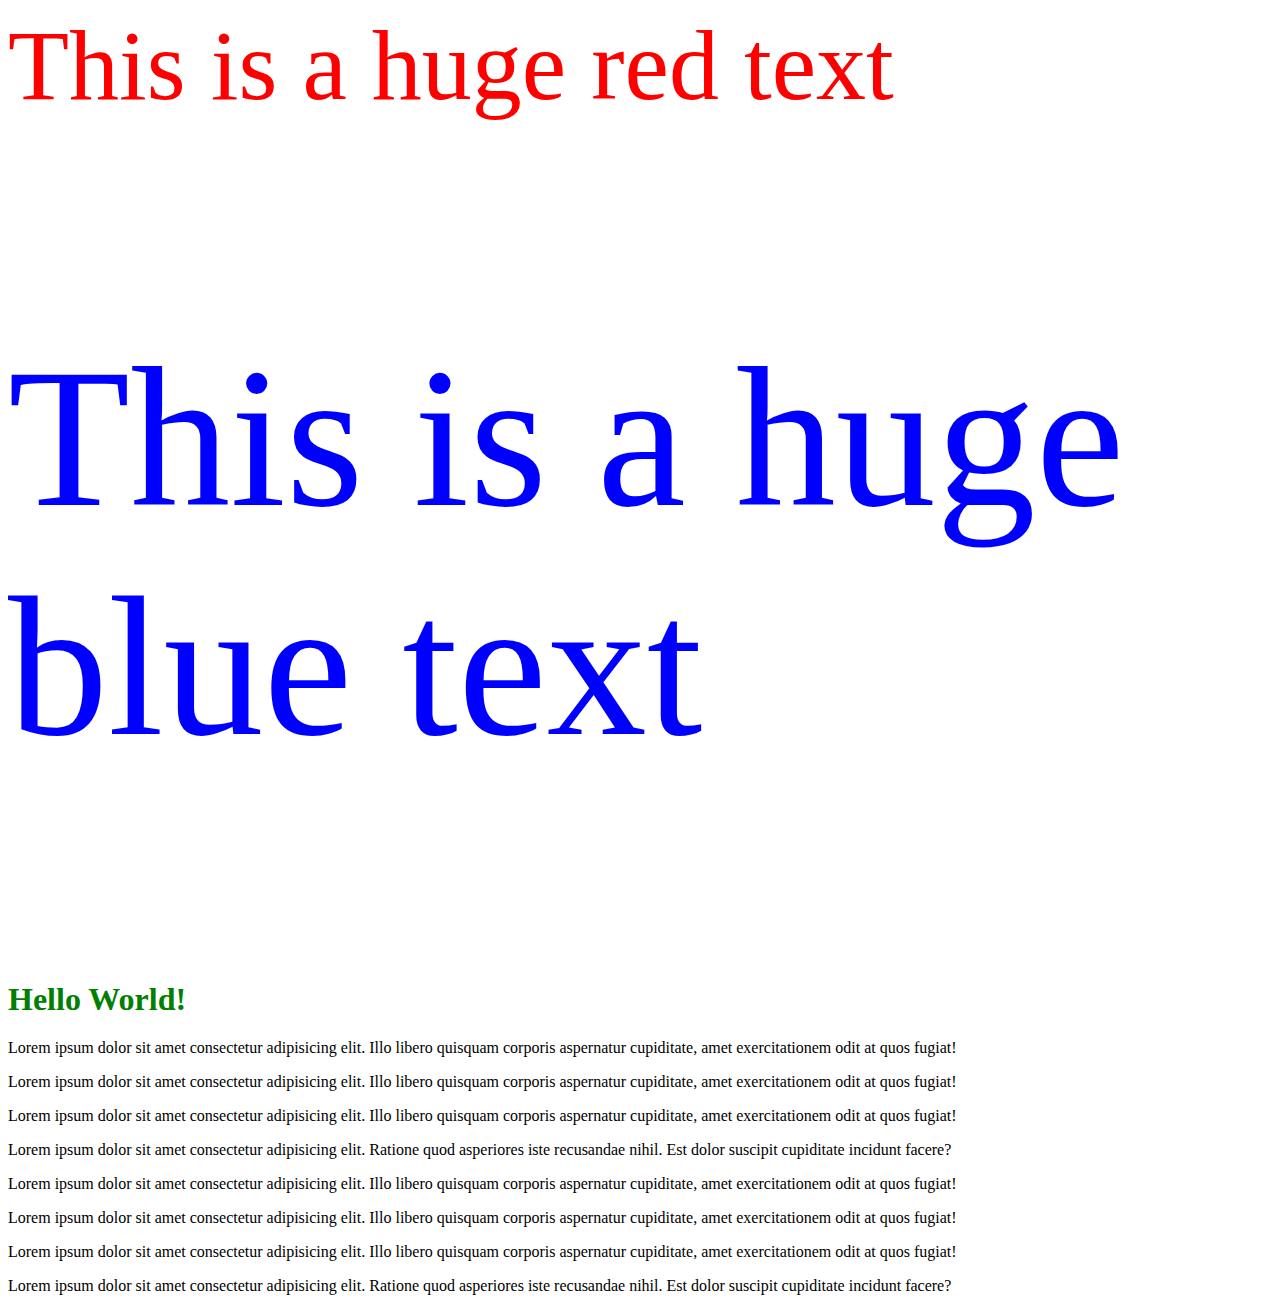
<file: HTML/demo.html>
<html>
    <head>
        <title></title>
        <link rel="stylesheet" href="../CSS/first.css">
    </head>
    <body>
        <!-- inline styling -->
        <p style="color: red; font-size: 100px">
            This is a huge red text
        </p>
        <!-- internal styling -->
        <style>
            .bigblue{
                color:blue;
                font-size:200px;
            }
        </style>
        <p class="bigblue">
            This is a huge blue text
        </p>

        <h1>
            Hello World!
        </h1>
    </body>
    </html>


    <div class="container">
            <div class="row">
                <div class="col-3">
                    <p>Lorem ipsum dolor sit amet consectetur adipisicing elit. Illo libero quisquam corporis aspernatur cupiditate, amet exercitationem odit at quos fugiat!</p>
                </div>
                <div class="col-3">
                        <p>Lorem ipsum dolor sit amet consectetur adipisicing elit. Illo libero quisquam corporis aspernatur cupiditate, amet exercitationem odit at quos fugiat!</p>
                    </div>
                    <div class="col-3">
                            <p>Lorem ipsum dolor sit amet consectetur adipisicing elit. Illo libero quisquam corporis aspernatur cupiditate, amet exercitationem odit at quos fugiat!</p>
                        </div>
                        <div class="col-3">
                            <p>Lorem ipsum dolor sit amet consectetur adipisicing elit. Ratione quod asperiores iste recusandae nihil. Est dolor suscipit cupiditate incidunt facere?</p>
                        </div>
                
            </div>
        </div>

                <div class="row">
                    <div class="col-3">
                        <p>Lorem ipsum dolor sit amet consectetur adipisicing elit. Illo libero quisquam corporis aspernatur cupiditate, amet exercitationem odit at quos fugiat!</p>
                    </div>
                    <div class="col-3">
                            <p>Lorem ipsum dolor sit amet consectetur adipisicing elit. Illo libero quisquam corporis aspernatur cupiditate, amet exercitationem odit at quos fugiat!</p>
                        </div>
                        <div class="col-3">
                                <p>Lorem ipsum dolor sit amet consectetur adipisicing elit. Illo libero quisquam corporis aspernatur cupiditate, amet exercitationem odit at quos fugiat!</p>
                            </div>
                            <div class="col-3">
                                    <p>Lorem ipsum dolor sit amet consectetur adipisicing elit. Ratione quod asperiores iste recusandae nihil. Est dolor suscipit cupiditate incidunt facere?</p>
                                </div>
                </div>
            </div>
</file>
<file: CSS/first.css>
h1{
    color:green;
}
/* External Styling */
</file>
